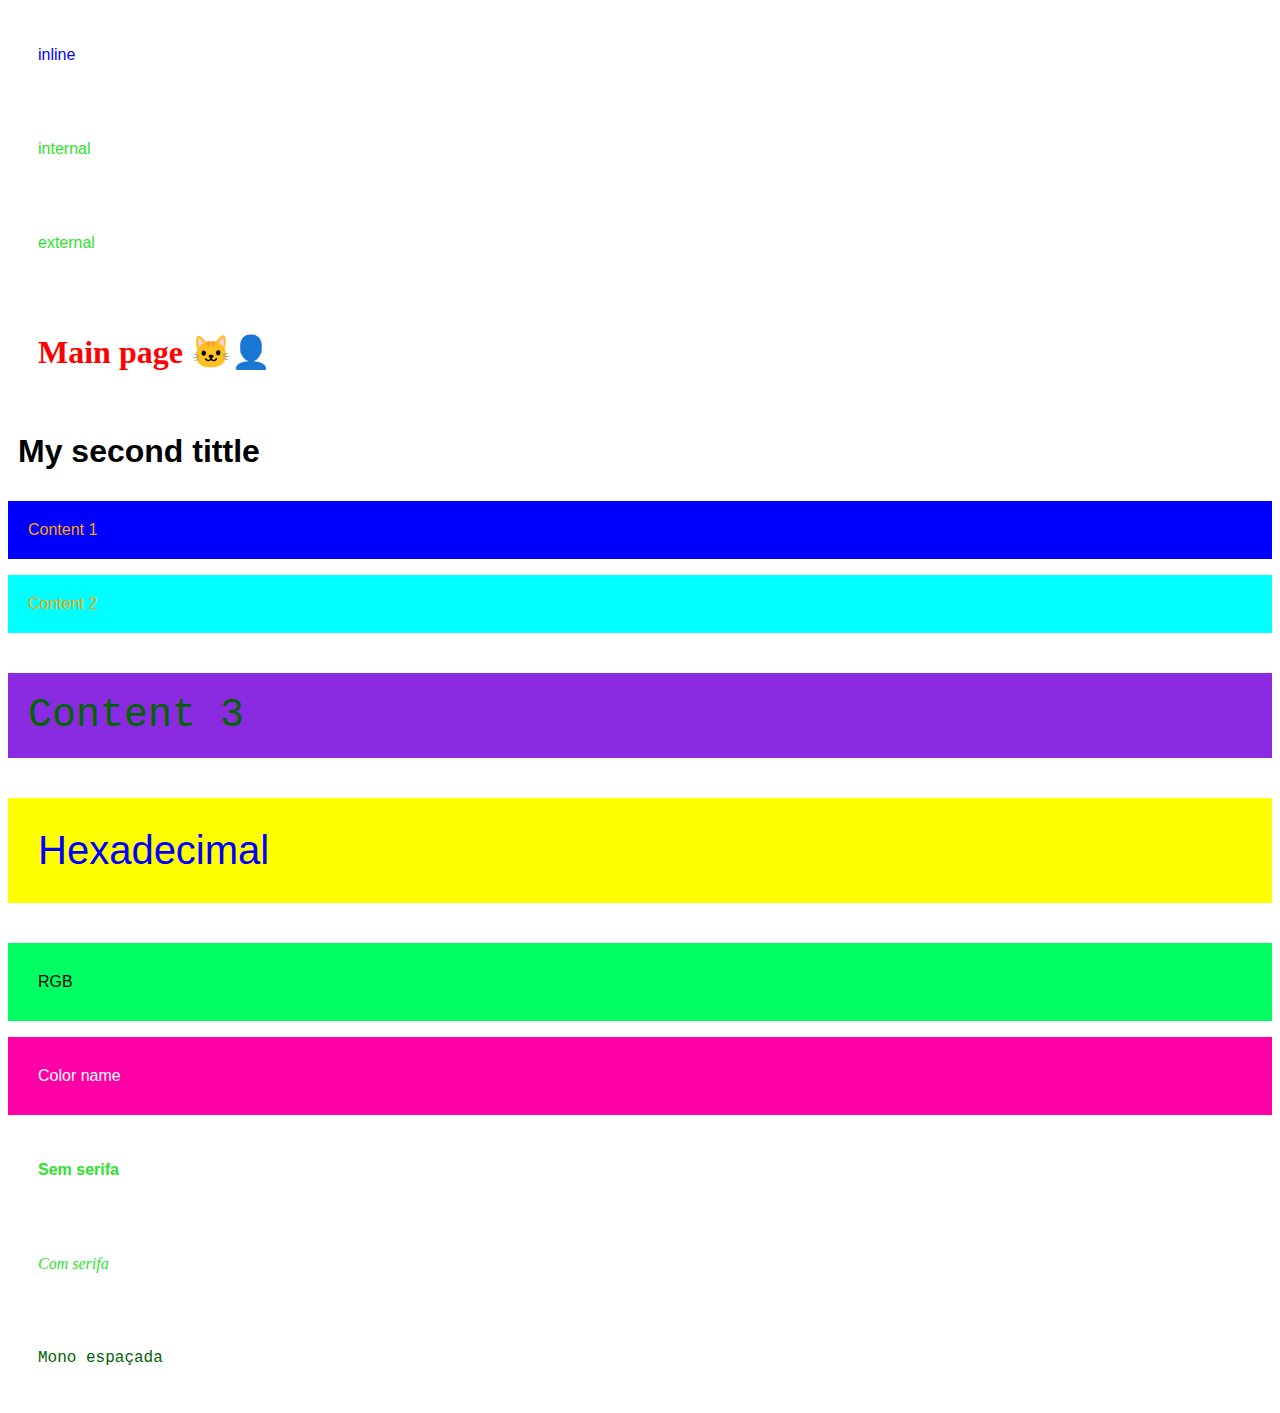
<file: index.html>
<!DOCTYPE html>
<html lang="pt-br">
<head>
    <meta charset="UTF-8">
    <meta http-equiv="X-UA-Compatible" content="IE=edge">
    <meta name="viewport" content="width=device-width, initial-scale=1.0">
    <title>Document</title>
    <link rel="stylesheet" href="style.css">
    <!-- <style> 
    p {
        color: green;
        padding: 30px;
    }
    
    </style> -->
</head>
<body>
   <p style="color:blue">inline</p>
   <p>internal</p>
   <p>external</p>
   <h1 id="main-page"> Main page 🐱‍👤</h1>
   <h1>My second tittle</h1>
   <p class="my-content background-default">Content 1</p>
   <p class="my-content background-default2">Content 2</p>
   <p class="my-content mono big-text">Content 3</p>

   <!-- Colors -->
   <p class="hexa big-text">Hexadecimal</p>
   <p class="rgb">RGB</p>
   <p class="color-name">Color name</p>

   <p class="sans-serif heavy-text">Sem serifa</p>
   <p class="serif italic-text">Com serifa</p>
   <p class="mono">Mono espaçada</p>
</body>
</html>
</file>
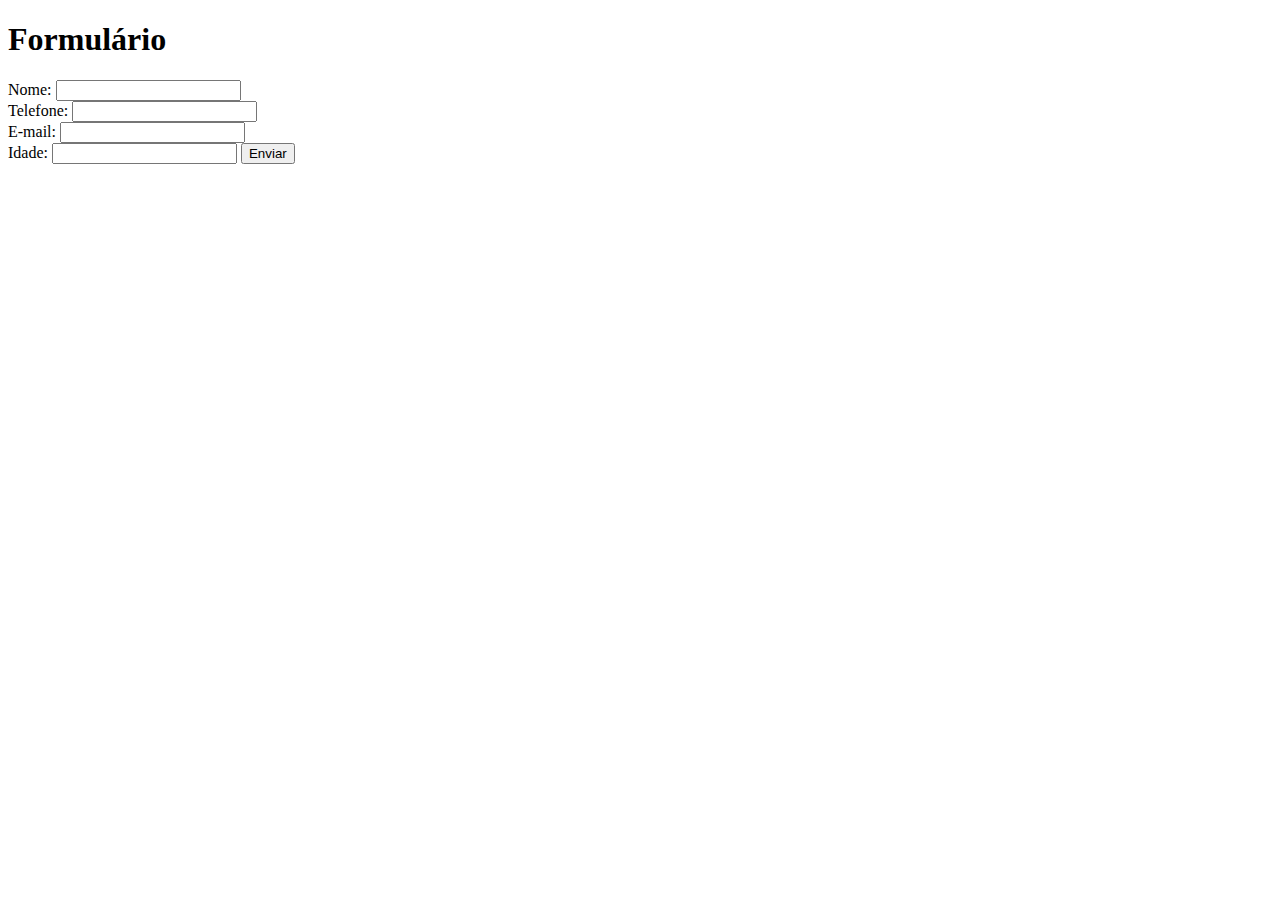
<file: formulario.html>
<!DOCTYPE html>
<html lang="pt-br">
<head>
    <meta charset="UTF-8">
    <title>Formulário</title>
</head>
<body>
    <h1>Formulário</h1>
    <form action="submit" method="get">
        <label for="nome"> Nome:</label>
        <input type="text" name="nome" id="nome" required>
        <br>

        <label for="telefone"> Telefone:</label>
        <input type="text" name="telefone" id="telefone">
        <br>

        <label for="email"> E-mail:</label>
        <input type="email" name="email" id="email">
        <br>
        
        <label for="idade"> Idade:</label>
        <input type="number" name="idade" id="idade" required>
        
        <button type="submit"> Enviar</button>
    </form>

</body>
</html>
</file>
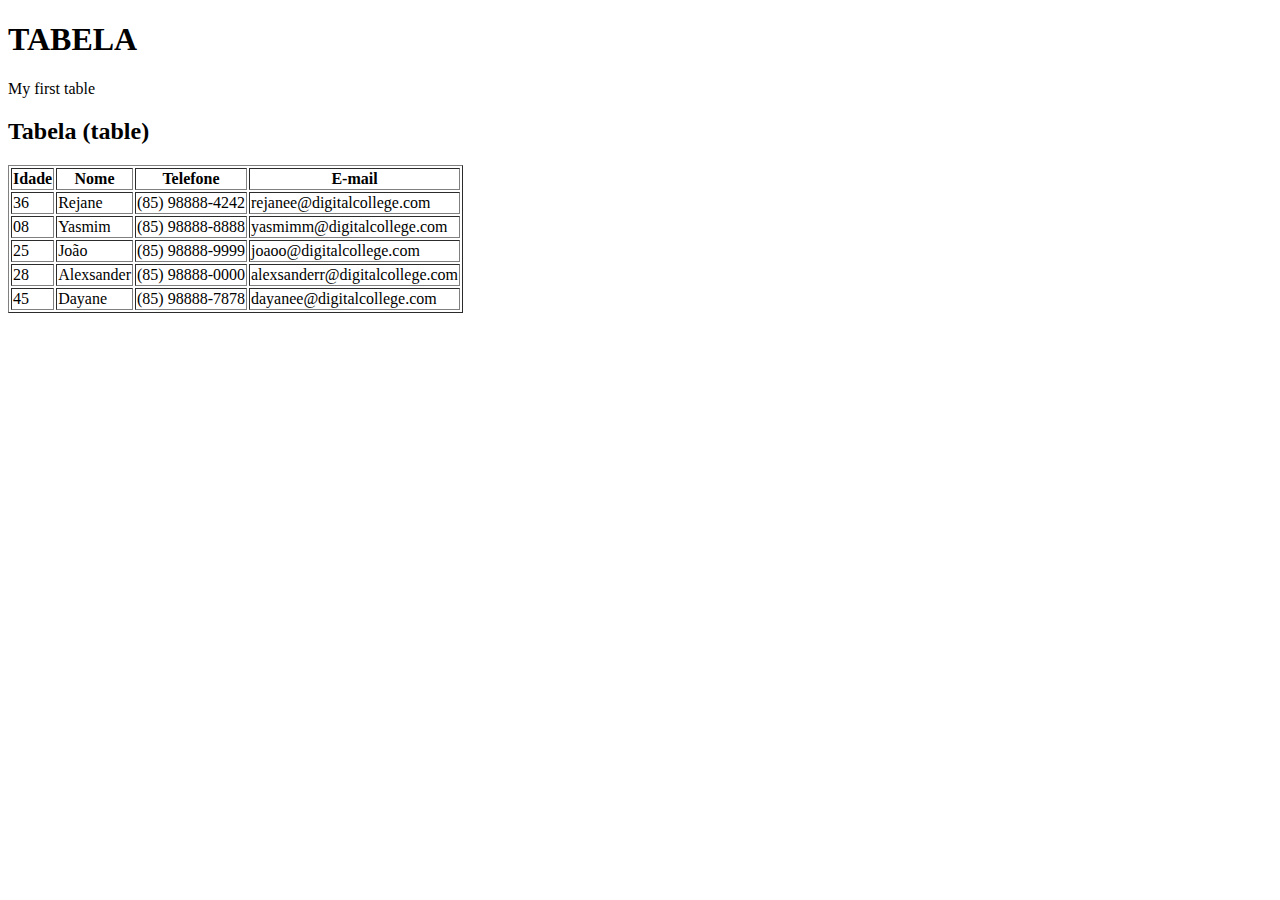
<file: tabela.html>
<!DOCTYPE html>
<html lang="pt-br">
    <head>
        <title> TABELA COM NOMES</title>
        <meta charset="utf-8">
    </head>
    <body>
        <h1>TABELA</h1>
        <p>My first table</p>

        <h2>Tabela (table)</h2>
        <table border="1">
            <tr>
                <th>Idade</th>
                <th>Nome</th>
                <th>Telefone</th>
                <th>E-mail</th>
                
                
            </tr>
            <tr>
                <td>36</td>
                <td>Rejane</td>
                <td>(85) 98888-4242</td>
                <td>rejanee@digitalcollege.com</td>
                
            </tr>
            <tr>
                <td>08</td>
                <td>Yasmim</td>
                <td>(85) 98888-8888</td>
                <td>yasmimm@digitalcollege.com</td>
               
                
            </tr>
            <tr>
                <td>25</td>
                <td>João</td>
                <td>(85) 98888-9999</td>
                <td>joaoo@digitalcollege.com</td>
                
            </tr>
            <tr>
                <td>28</td>
                <td>Alexsander</td>
                <td>(85) 98888-0000</td>
                <td>alexsanderr@digitalcollege.com</td>
                
            </tr>
            <tr>
                <td>45</td>
                <td>Dayane</td>
                <td>(85) 98888-7878</td>
                <td>dayanee@digitalcollege.com</td>
                
            </tr>
        
        </table>


        </body>
        </html>
</file>
<file: style.css>
/* O * representa tudo que não foi editado */
* {
    font-family: Arial, Helvetica, sans-serif;
}

p {
    color: rgb(45, 227, 45);
    padding: 30px;
    font-family: Arial, Helvetica, sans-serif;
}

#main-page {
    color: red;
    padding: 30px;
    font-family: Georgia, 'Times New Roman', Times, serif;
}

/* Class */
.my-content {
color: orange;
background-color: blueviolet;
padding: 20px;    
}

.background-default {
    background-color: blue;
}

.background-default2 {
    background-color: aqua;
}
/* Colors */
.hexa {
    background-color: yellow;
    color: blue;
    padding: 30px;
}

.rgb {
    background-color: rgb(0, 255, 98);
    color: black;
}

.color-name {
    background-color: rgb(255, 0, 166);
    color: rgb(255, 255, 255);
}

h1, h2, h3 {
    padding: 10px;
}

/* Ddefinição de fontes de acordo com o nome das classes */
.sans-serif {
    font-family: Arial, Helvetica, sans-serif;
}

.serif {
    font-family: Georgia, 'Times New Roman', Times, serif;

}

.mono {
    font-family: 'Courier New', Courier, monospace;
    color: darkgreen;
}

.big-text {
    font-size: 40px;
}

.heavy-text {
    font-weight: bold;
}

.italic-text {
    font-style: italic;
}
</file>
